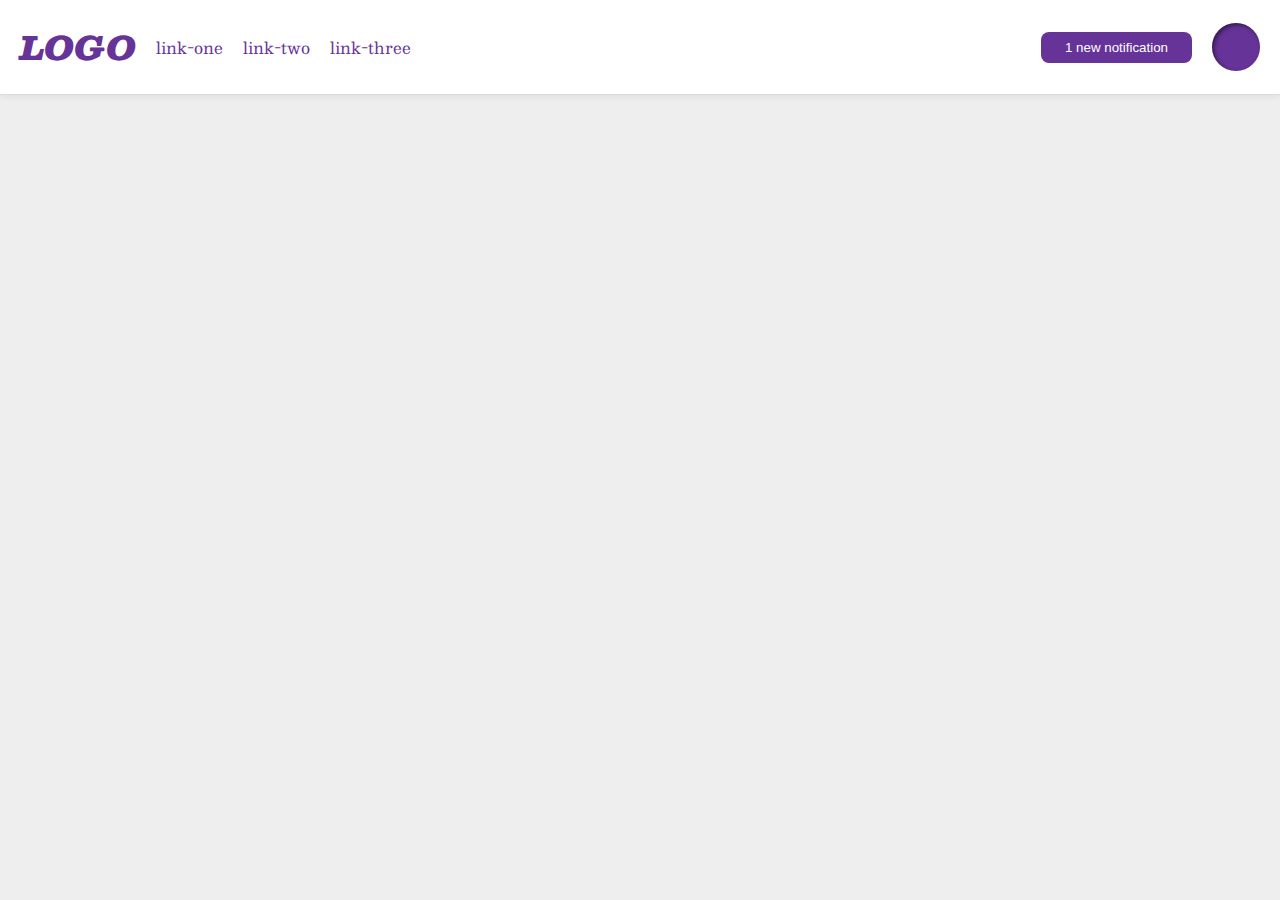
<file: foundations/flex/03-flex-header-2/index.html>
<!DOCTYPE html>
<html lang="en">
  <head>
    <meta charset="UTF-8">
    <meta http-equiv="X-UA-Compatible" content="IE=edge">
    <meta name="viewport" content="width=device-width, initial-scale=1.0">
    <title>Flex Header 2</title>
    <link rel="stylesheet" href="style.css">
  </head>
  <body>

    <div class="header">

        <div class = "left">

            <div class="logo">
            LOGO
            </div>
            <ul class="links">
            <li><a href="https://google.com">link-one</a></li>
            <li><a href="https://google.com">link-two</a></li>
            <li><a href="https://google.com">link-three</a></li>
            </ul>
        </div>

        <div class = "right">
            <button class="notifications">
            1 new notification
            </button>
            <div class="profile-image">
            </div>
        </div>

    </div>

  </body>
</html>
</file>
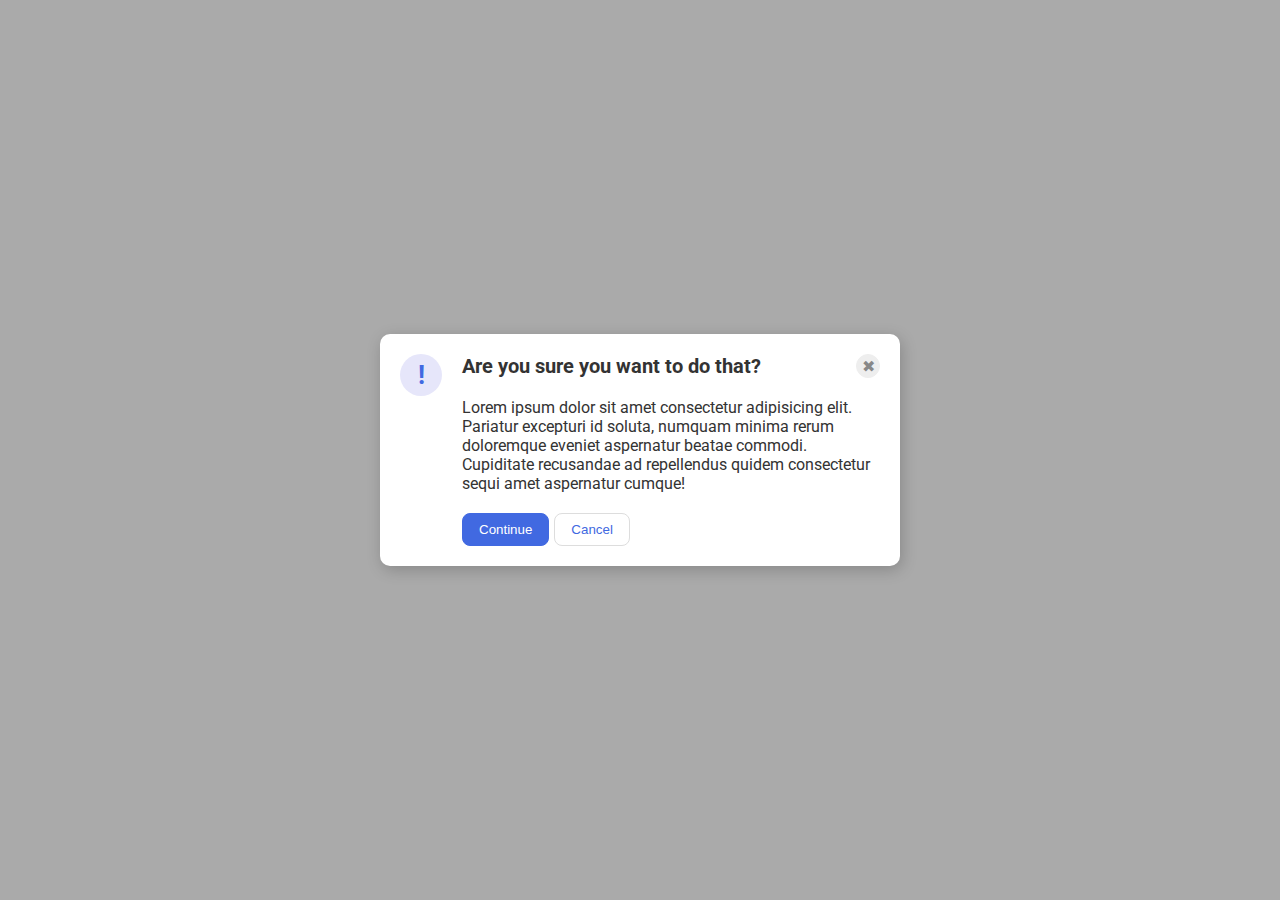
<file: foundations/flex/05-flex-modal/index.html>
<!DOCTYPE html>
<html lang="en">
  <head>
    <meta charset="UTF-8">
    <meta http-equiv="X-UA-Compatible" content="IE=edge">
    <meta name="viewport" content="width=device-width, initial-scale=1.0">
    <link rel="stylesheet" href="style.css">
    <title>Modal</title>
  </head>
  <body>
    <div class="modal">

        <div class = "icon-container">
            <div class="icon">!</div>
        </div>

        <div class = "right-side">

            <div class = "question-and-x">
                <div class="header">Are you sure you want to do that?</div>
                <button class="close-button">✖</button>
            </div>

            <div class="text">Lorem ipsum dolor sit amet consectetur adipisicing elit. Pariatur excepturi id soluta, numquam minima rerum doloremque eveniet aspernatur beatae commodi. Cupiditate recusandae ad repellendus quidem consectetur sequi amet aspernatur cumque!</div>
            
            <div class = "both-buttons">
                <button class="continue">Continue</button>
                <button class="cancel">Cancel</button>
            </div>

        </div>

    </div>
  </body>
</html>
</file>
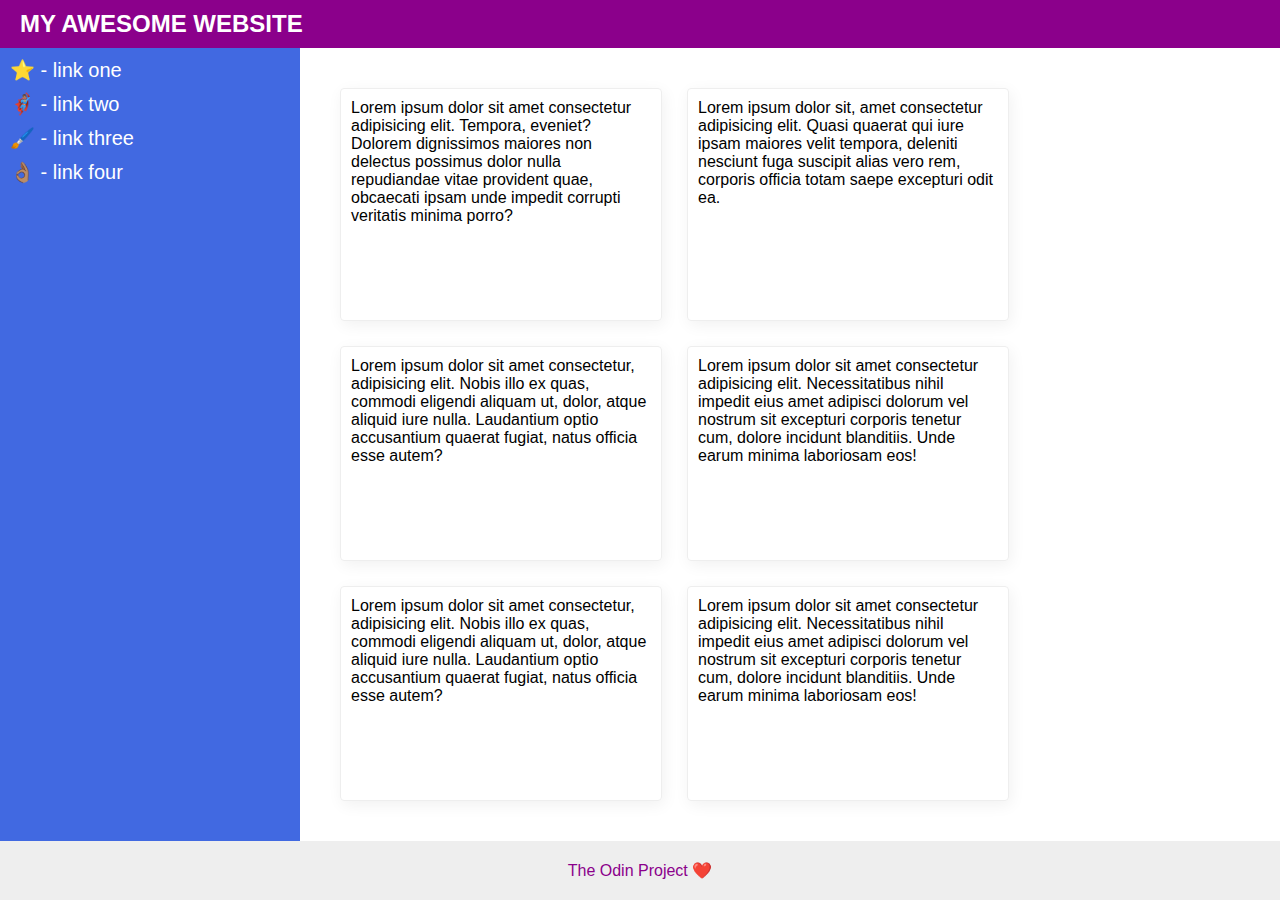
<file: foundations/flex/07-flex-layout-2/index.html>
<!DOCTYPE html>
<html lang="en">
  <head>
    <meta charset="UTF-8">
    <meta http-equiv="X-UA-Compatible" content="IE=edge">
    <meta name="viewport" content="width=device-width, initial-scale=1.0">
    <title>The Holy Grail</title>
    <link rel="stylesheet" href="style.css">
  </head>
  <body>
    <div class="header">
      MY AWESOME WEBSITE
    </div>
    
    <div class = "middle-content">

        <div class="sidebar">
            <ul class = "list-o-links">
                <li><a href="#">⭐ - link one</a></li>
                <li><a href="#">🦸🏽‍♂️ - link two</a></li>
                <li><a href="#">🖌️ - link three</a></li>
                <li><a href="#">👌🏽 - link four</a></li>
            </ul>
        </div>

        <div class = "all-cards">
            <div class="card">Lorem ipsum dolor sit amet consectetur adipisicing elit. Tempora, eveniet? Dolorem dignissimos maiores non delectus possimus dolor nulla repudiandae vitae provident quae, obcaecati ipsam unde impedit corrupti veritatis minima porro?</div>
            <div class="card">Lorem ipsum dolor sit, amet consectetur adipisicing elit. Quasi quaerat qui iure ipsam maiores velit tempora, deleniti nesciunt fuga suscipit alias vero rem, corporis officia totam saepe excepturi odit ea.</div>
            <div class="card">Lorem ipsum dolor sit amet consectetur, adipisicing elit. Nobis illo ex quas, commodi eligendi aliquam ut, dolor, atque aliquid iure nulla. Laudantium optio accusantium quaerat fugiat, natus officia esse autem?</div>
            <div class="card">Lorem ipsum dolor sit amet consectetur adipisicing elit. Necessitatibus nihil impedit eius amet adipisci dolorum vel nostrum sit excepturi corporis tenetur cum, dolore incidunt blanditiis. Unde earum minima laboriosam eos!</div>
            <div class="card">Lorem ipsum dolor sit amet consectetur, adipisicing elit. Nobis illo ex quas, commodi eligendi aliquam ut, dolor, atque aliquid iure nulla. Laudantium optio accusantium quaerat fugiat, natus officia esse autem?</div>
            <div class="card">Lorem ipsum dolor sit amet consectetur adipisicing elit. Necessitatibus nihil impedit eius amet adipisci dolorum vel nostrum sit excepturi corporis tenetur cum, dolore incidunt blanditiis. Unde earum minima laboriosam eos!</div>
        </div>            

    </div>

    <div class="footer">
      The Odin Project ❤️
    </div>
  </body>
</html>
</file>
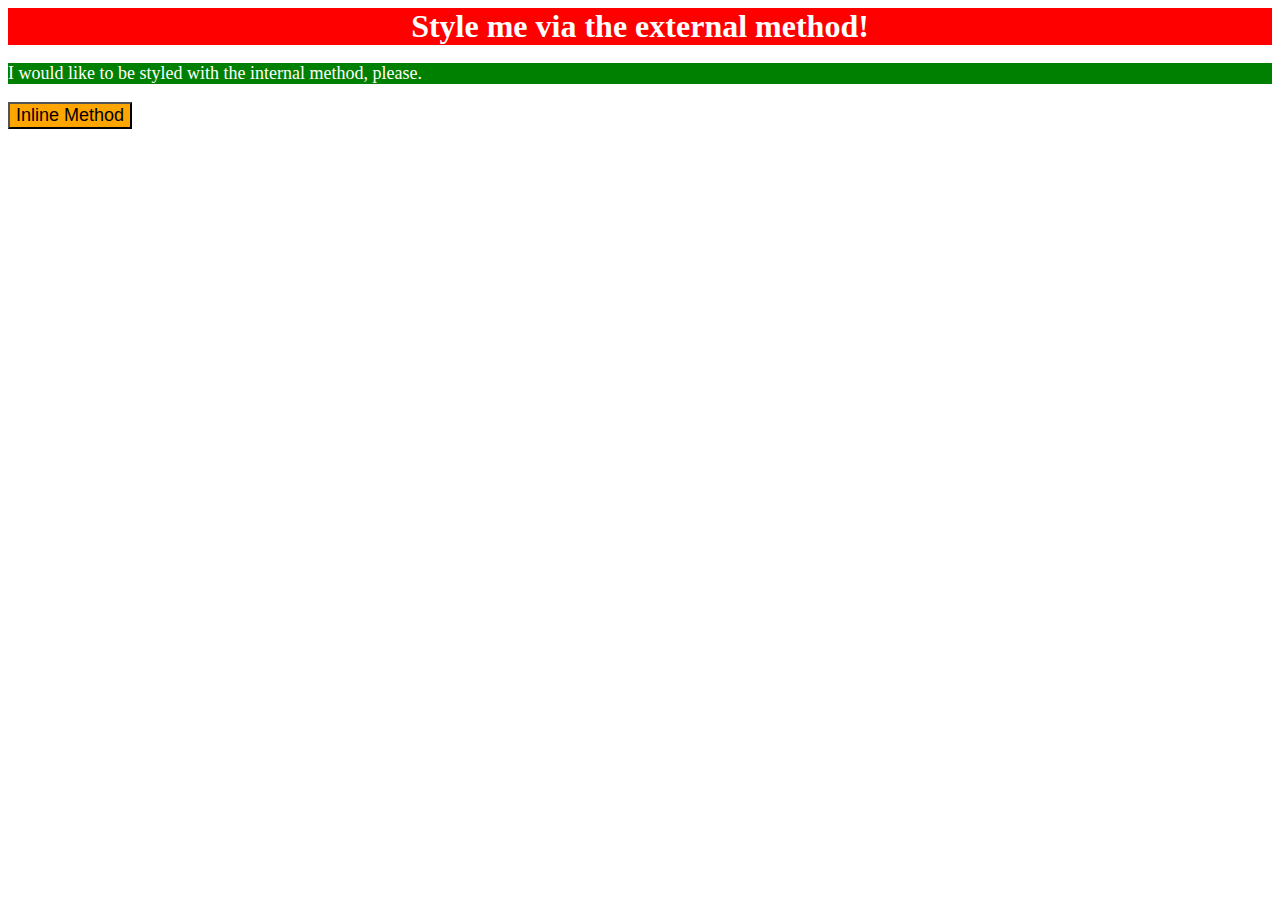
<file: foundations/intro-to-css/01-css-methods/index.html>
<!DOCTYPE html>
<html lang="en">
  <head>
    <meta charset="UTF-8">
    <meta http-equiv="X-UA-Compatible" content="IE=edge">
    <meta name="viewport" content="width=device-width, initial-scale=1.0">
    <title>Methods for Adding CSS</title>

    <link rel = "stylesheet" href = "style.css">

    <style>

        p
        {

            background-color: green;
            color: white;
            font-size: 18px;

        }

    </style>

  </head>
  <body>

    <div>
        Style me via the external method!
    </div>

    <p>
        I would like to be styled with the internal method, please.
    </p>

    <button style = "background-color: orange; font-size: 18px">
        Inline Method
    </button>

  </body>
</html>
</file>
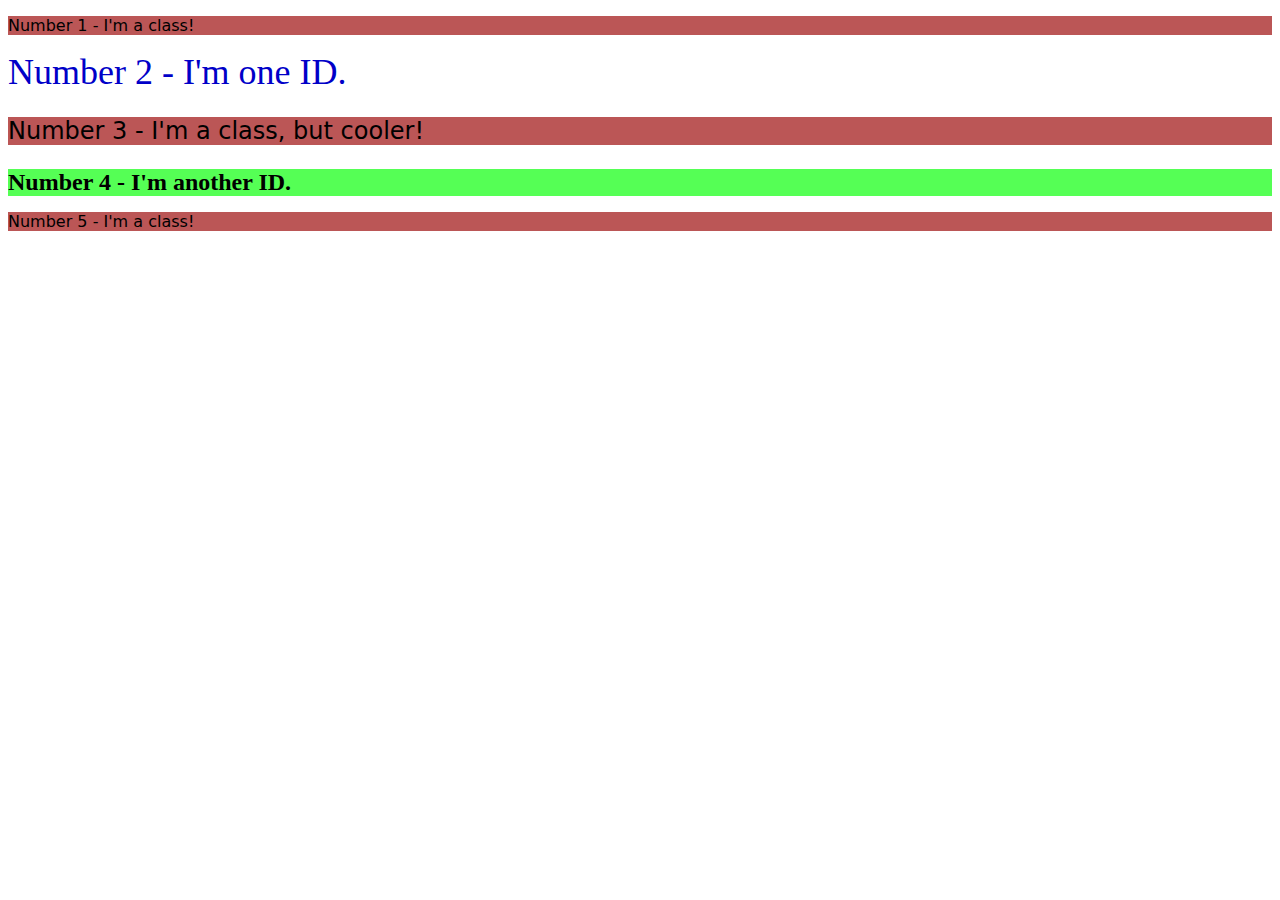
<file: foundations/intro-to-css/02-class-id-selectors/index.html>
<!DOCTYPE html>
<html lang="en">
  <head>
    <meta charset="UTF-8">
    <meta http-equiv="X-UA-Compatible" content="IE=edge">
    <meta name="viewport" content="width=device-width, initial-scale=1.0">
    <title>Class and ID Selectors</title>
    <link rel="stylesheet" href="style.css">
  </head>
  <body>

    <p class = "red-pink-background">
        Number 1 - I'm a class!
    </p>

    <div id = "blue-text">
        Number 2 - I'm one ID.
    </div>

    <p class = "red-pink-background third-class" class>
        Number 3 - I'm a class, but cooler!
    </p>

    <div id = "light-green-stuff">
        Number 4 - I'm another ID.
    </div>

    <p class = "red-pink-background">
        Number 5 - I'm a class!
    </p>

  </body>   

</html>
</file>
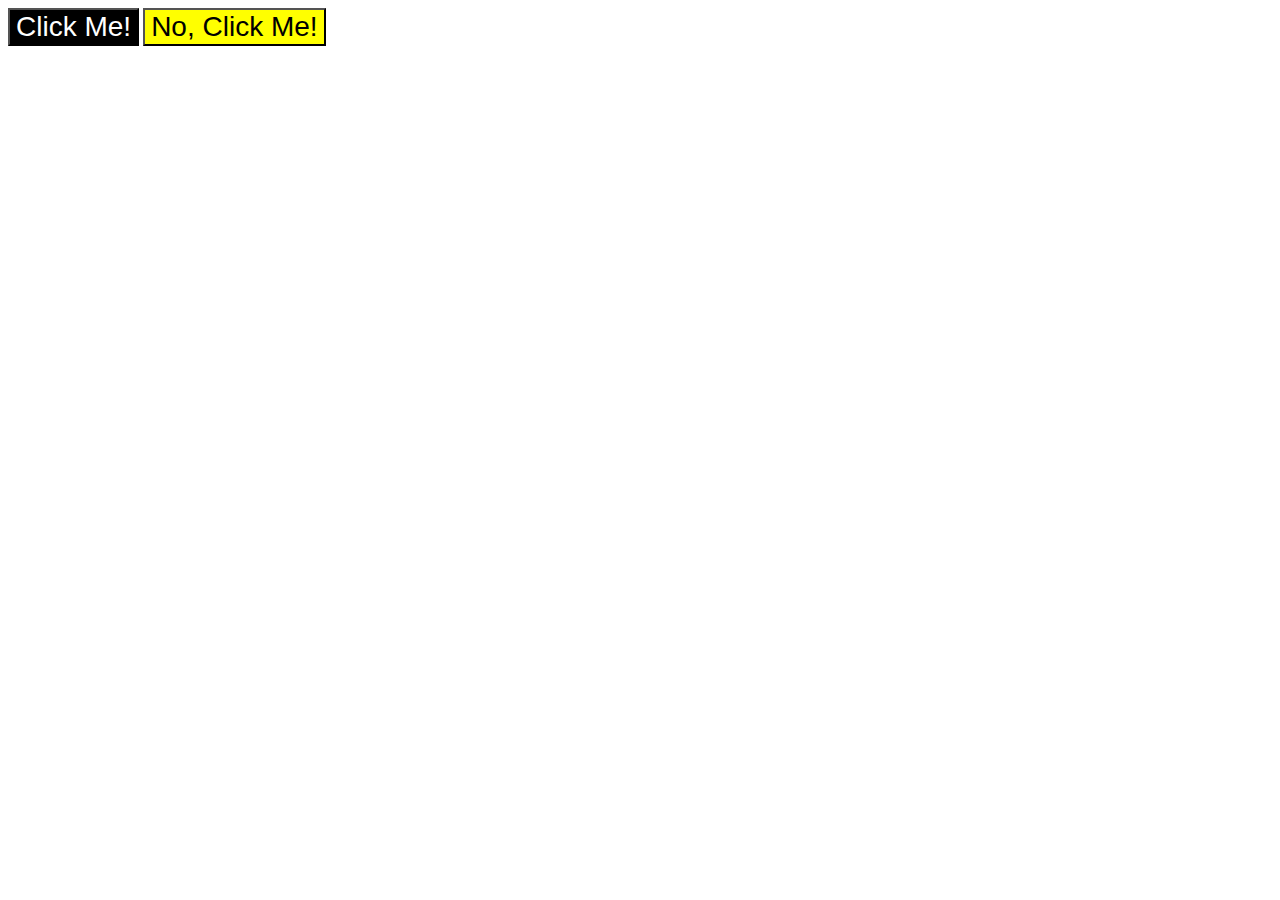
<file: foundations/intro-to-css/03-grouping-selectors/index.html>
<!DOCTYPE html>
<html lang="en">
  <head>
    <meta charset="UTF-8">
    <meta http-equiv="X-UA-Compatible" content="IE=edge">
    <meta name="viewport" content="width=device-width, initial-scale=1.0">
    <title>Grouping Selectors</title>
    <link rel="stylesheet" href="style.css">
  </head>
  <body>

    <button class = "button-1">
        Click Me!
    </button>

    <button class = "button-2">
        No, Click Me!
    </button>

  </body>
</html>
</file>
<file: foundations/flex/03-flex-header-2/style.css>
/* this is some magical font-importing.  
you'll learn about it later. */
@import url('https://fonts.googleapis.com/css2?family=Besley:ital,wght@0,400;1,900&display=swap');

body {
  margin: 0;
  background: #eee;
  font-family: Besley, serif;
}

.header {
  background: white;
  border-bottom: 1px solid #ddd;
  box-shadow: 0 0 8px rgba(0,0,0,.1);
}

.profile-image {
  background: rebeccapurple;
  box-shadow: inset 2px 2px 4px rgba(0,0,0,.5);
  border-radius: 50%;
  width: 48px;
  height: 48px;
}

.logo {
  color: rebeccapurple;
  font-size: 32px;
  font-weight: 900;
  font-style: italic;
}

button {
  border: none;
  border-radius: 8px;
  background: rebeccapurple;
  color: white;
  padding: 8px 24px;
}

a {
  /* this removes the line under our links */
  text-decoration: none;
  color: rebeccapurple;
}

ul {
  list-style-type: none;
}

/************************************************/

*
{
    /*border: 1px red solid;*/
    padding: 0;
    margin: 0;
}

.header
{

    display: flex;
    justify-content: space-between;
    padding: 10px;

}

.left,
.right
{

    /*border: green 1px solid;*/

    display: flex;
    align-items: center;
    padding: 10px;
    gap: 20px;

}

ul
{
    /*border: blue 1px solid;*/

    display: flex;
    justify-content: flex-start;
    gap: 20px;

}
</file>
<file: foundations/flex/05-flex-modal/style.css>
@import url('https://fonts.googleapis.com/css2?family=Roboto:wght@400;700&display=swap');

html, body {
  height: 100%;
}

body {
  font-family: Roboto, sans-serif;
  margin: 0;
  background: #aaa;
  color: #333;
  /* I'll give you this one for free lol */
  display: flex;
  align-items: center;
  justify-content: center;
}

.modal {
  background: white;
  width: 480px;
  border-radius: 10px;
  box-shadow: 2px 4px 16px rgba(0,0,0,.2);
}

.icon {
  color: royalblue;
  font-size: 26px;
  font-weight: 700;
  background: lavender;
  width: 42px;
  height: 42px;
  border-radius: 50%;
  display: flex;
  align-items: center;
  justify-content: center;
}

.close-button {
  background: #eee;
  border-radius: 50%;
  color: #888;
  font-weight: 400;
  font-size: 16px;
  height: 24px;
  width: 24px;
  display: flex;
  align-items: center;
  justify-content: center;
  border: 1px solid #eee;
  padding: 0;
}

button {
  cursor: pointer;
  padding: 8px 16px;
  border-radius: 8px;
}

button.continue {
  background: royalblue;
  border: 1px solid royalblue;
  color: white;
}

button.cancel {
  background: white;
  border: 1px solid #ddd;
  color: royalblue;
}

/***************************************************/

*
{

    margin: 0;
    padding: 0;

    /*border: 1px indigo solid;*/

}

.modal
{

    padding: 20px;
    display: flex;
    gap: 20px;

}

.right-side
{

    /*flex: 1 1 auto;*/

    display: flex;
    flex-direction: column;
    gap: 20px;

}

.question-and-x
{

    display: flex;
    justify-content: space-between;

}

.both-buttons
{

    display: flex;
    gap: 5px;

}

.header
{

    font-weight: bold;
    font-size: 20px;

}
</file>
<file: foundations/flex/07-flex-layout-2/style.css>
body {
  font-family: -apple-system, BlinkMacSystemFont, 'Segoe UI', Roboto, Oxygen, Ubuntu, Cantarell, 'Open Sans', 'Helvetica Neue', sans-serif;
  margin: 0;
  min-height: 100vh;
}

.header {
  height: 72px;
  background: darkmagenta;
  color: white;
}

.footer {
  height: 72px;
  background: #eee;
  color: darkmagenta;
}

.sidebar {
  width: 300px;
  background: royalblue;
  box-sizing: border-box;
}

.card {
  border: 1px solid #eee;
  box-shadow: 2px 4px 16px rgba(0,0,0,.06);
  border-radius: 4px;
}

/********************************/
/*****      MY SOLUTION     *****/
/********************************/

*
{
    margin: 0;
    padding: 0;
}

body
{

    display: flex;
    flex-direction: column;

}

.header
{

    display: flex;
    justify-content: flex-start;
    font-size: 24px;
    font-weight: bold;
    padding: 10px 20px;

    flex: 0;

}

.footer
{

    display: flex;
    justify-content: center;
    align-items: center;
    padding: 20px;

    flex: 0;
}

.middle-content
{

    display: flex;

    flex: 1;

}

.sidebar
{

    min-width: 300px;

}

ul
{

    list-style: none;

}

a
{

    text-decoration: none;
    color: #FFFFFF;

}

.list-o-links
{

    display: flex;
    flex-direction: column;
    gap: 10px;
    padding: 10px;
    font-size: 20px;

}

.all-cards
{

    display: flex;
    flex-wrap: wrap;

    gap: 25px;
    padding: 40px;

}

.card
{

    width: 300px;
    /*height: 200px;*/

    display: flex;
    padding: 10px;

}
</file>
<file: foundations/intro-to-css/01-css-methods/style.css>
div
{

    background-color: red;
    color: white;
    font-size: 32px;
    text-align: center;
    font-weight: bold;

}

/*
p
{

    background-color: green;
    color: white;
    font-size: 18px;

}
*/

/*
button
{

    background-color: orange;
    font-size: 18px;

}
*/
</file>
<file: foundations/intro-to-css/02-class-id-selectors/style.css>
.red-pink-background
{

    background-color: #990202AA;
    font-family: Verdana, "DejaVu Sans", sans-serif;

}

#blue-text
{

    color: rgb(0, 0, 200);
    font-size: 36px;

}

.third-class
{

    font-size: 24px;

}

#light-green-stuff
{

    background-color: #00FF00AA;
    font-size: 24px;
    font-weight: bold;

}
</file>
<file: foundations/intro-to-css/03-grouping-selectors/style.css>
.button-1
{

    background-color: black;
    color: white;

}

.button-2
{

    background-color: yellow;

}

.button-1,
.button-2
{

    font-size: 28px;
    font-family: Helvetica, "Times New Roman", sans-serif;

}
</file>
